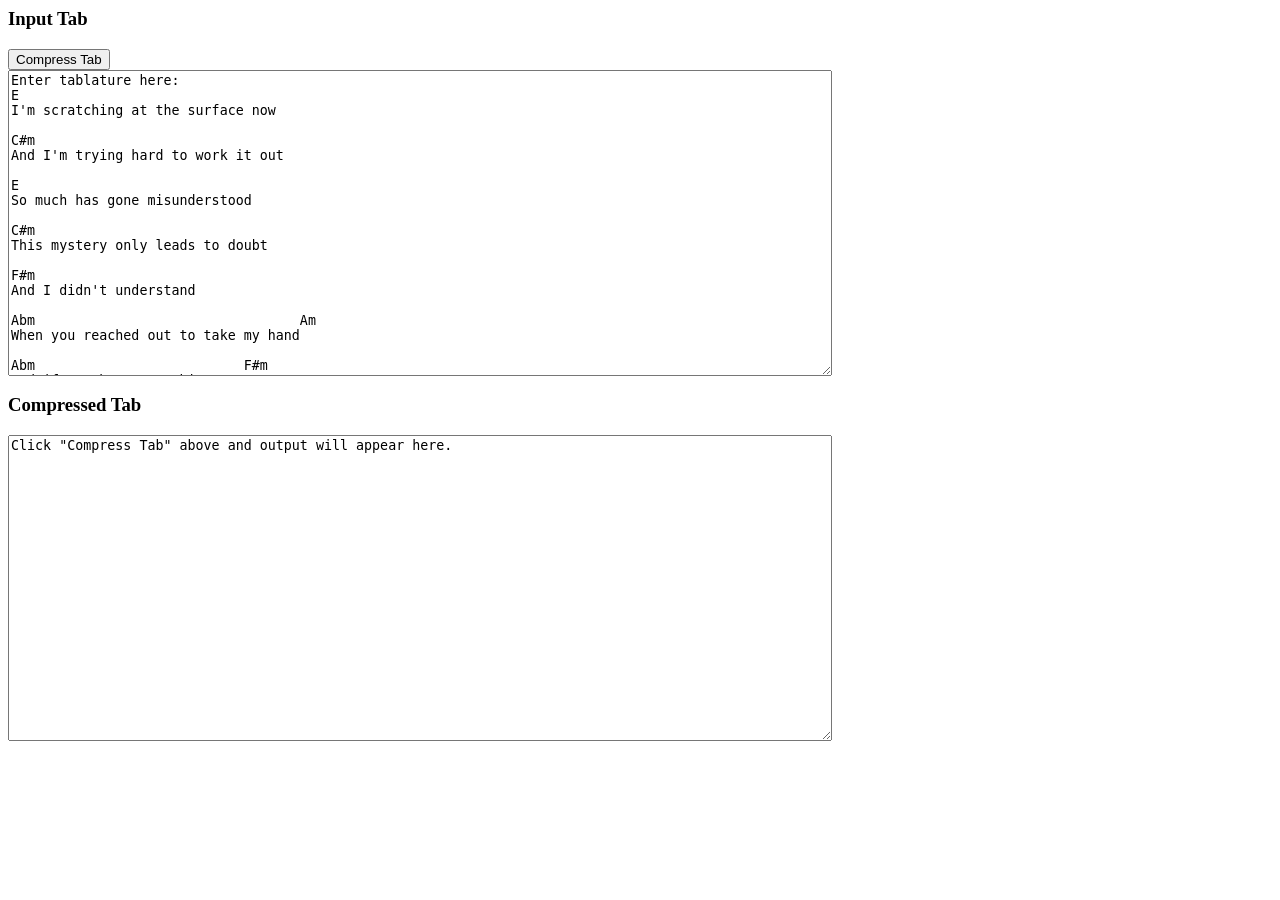
<file: TabConverter.html>
<head>
<script type="text/javascript" src="https://raw.github.com/iamstein/ukeskywalker/master/compressTab.js"></script>
<!--<script type="text/javascript" src="compressTab.js"></script>-->
</head>
<body>
<!--TAB TO BE COMPRESSED-->
 <h3> Input Tab </h3>
 <button type="button" onclick="compressTab()">Compress Tab</button>
 <br>
 <textarea id="TabInput" cols="100" rows="20">Enter tablature here:
E
I'm scratching at the surface now

C#m
And I'm trying hard to work it out

E
So much has gone misunderstood

C#m
This mystery only leads to doubt

F#m
And I didn't understand

Abm                                 Am
When you reached out to take my hand

Abm                          F#m
And if you have something to say

B
You'd better say it now



E                         Abm
Cause this is what you've waited for
C#m                        A
Your chance to even up the score
E                Abm           C#m
And as these shadows fall on me now
A
I will somehow


E                              Abm
Cause I'm picking up a message Lord
C#m                               A
And I'm closer than I've ever been before


E                          B                  A
So if you have something to say Say it to me now
B              A
Say it to me now
B              A
Say it to me now </textarea>

<!--COMPRESSED TAB OUTPUT-->
 <h3> Compressed Tab </h3>
 <textarea id="TabOutput" cols="100" rows="20">Click "Compress Tab" above and output will appear here.</textarea>

</body>
</file>
